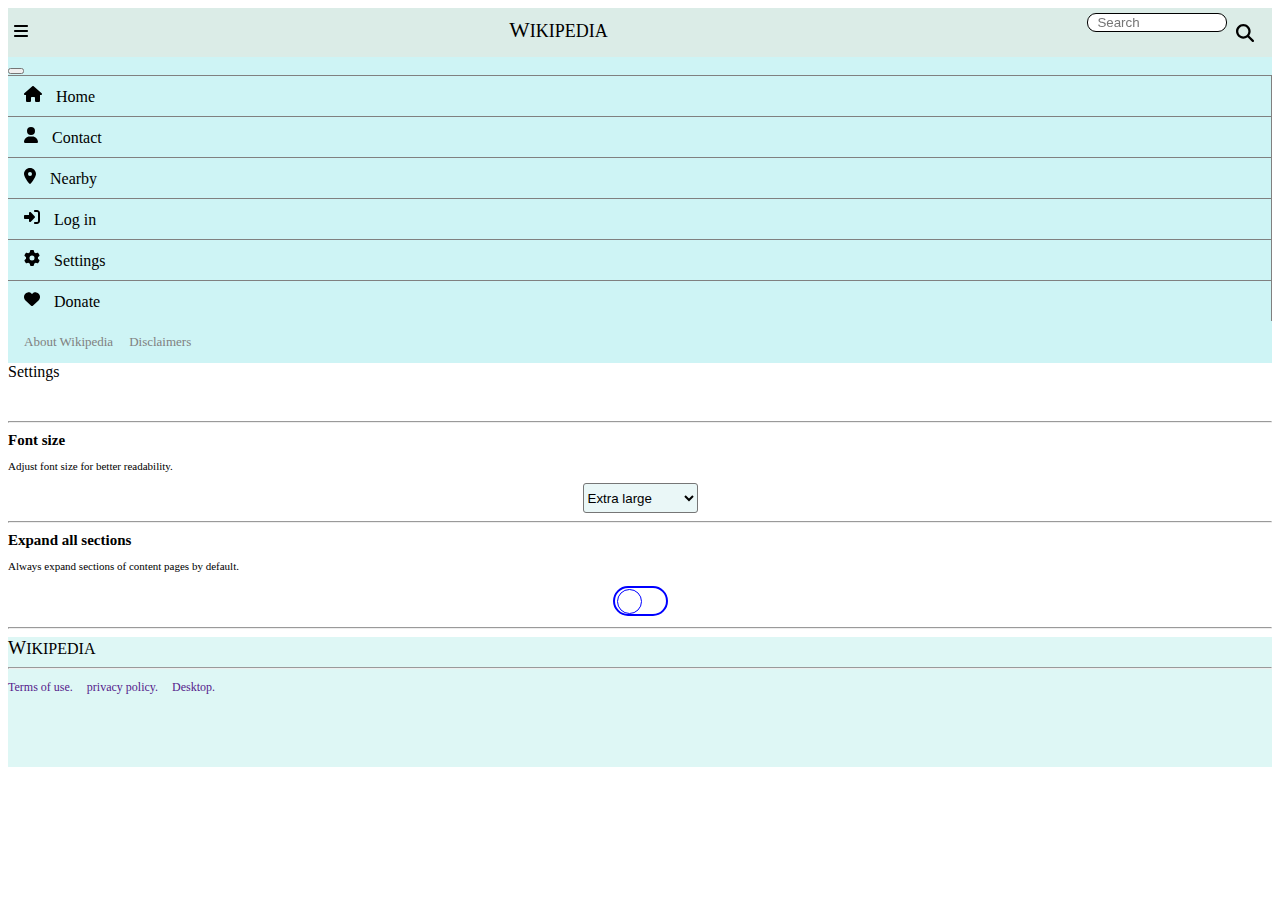
<file: settings.html>
<!doctype html>
<html lang="en">

<head>
    <meta charset="utf-8">
    <meta name="viewport" content="width=device-width, initial-scale=1">
    <title>wikipediasettings</title>
    <link href="https://cdn.jsdelivr.net/npm/bootstrap@5.3.2/dist/css/bootstrap.min.css" rel="stylesheet" integrity="sha384-T3c6CoIi6uLrA9TneNEoa7RxnatzjcDSCmG1MXxSR1GAsXEV/Dwwykc2MPK8M2HN" crossorigin="anonymous">
    <script src="https://cdn.jsdelivr.net/npm/@popperjs/core@2.11.8/dist/umd/popper.min.js" integrity="sha384-I7E8VVD/ismYTF4hNIPjVp/Zjvgyol6VFvRkX/vR+Vc4jQkC+hVqc2pM8ODewa9r" crossorigin="anonymous"></script>
    <script src="https://cdn.jsdelivr.net/npm/bootstrap@5.3.2/dist/js/bootstrap.min.js" integrity="sha384-BBtl+eGJRgqQAUMxJ7pMwbEyER4l1g+O15P+16Ep7Q9Q+zqX6gSbd85u4mG4QzX+" crossorigin="anonymous"></script>
    <link rel="icon" href="https://en.wikipedia.org/static/images/icons/wikipedia.png">
    <link rel="stylesheet" href="settings.css">



</head>
   
<body>
    <div id="settings"> 
    <div class="btnbg container-fluid fixed-top">
        <button class="bt gn mt-1 ml-0 pl-0 mr-2 button" type="button" data-bs-toggle="offcanvas" data-bs-target="#offcanvasWithBothOptions" aria-controls="offcanvasWithBothOptions"><svg xmlns="http://www.w3.org/2000/svg" height="1.2em" viewBox="0 0 448 512">
                <path d="M0 96C0 78.3 14.3 64 32 64H416c17.7 0 32 14.3 32 32s-14.3 32-32 32H32C14.3 128 0 113.7 0 96zM0 256c0-17.7 14.3-32 32-32H416c17.7 0 32 14.3 32 32s-14.3 32-32 32H32c-17.7 0-32-14.3-32-32zM448 416c0 17.7-14.3 32-32 32H32c-17.7 0-32-14.3-32-32s14.3-32 32-32H416c17.7 0 32 14.3 32 32z" />
            </svg></button>
        <div class="head">
            <h class="headwik fw-medium"><big>W</big>IKIPEDIA</h>
        </div>
        <input type="search" class="searchbar"  placeholder="  Search">


        <a href="" class="random-link" target="_self"><svg xmlns="http://www.w3.org/2000/svg" class="magnifying-glass" height="1.2em" viewBox="0 0 512 512">
                <path d="M416 208c0 45.9-14.9 88.3-40 122.7L502.6 457.4c12.5 12.5 12.5 32.8 0 45.3s-32.8 12.5-45.3 0L330.7 376c-34.4 25.2-76.8 40-122.7 40C93.1 416 0 322.9 0 208S93.1 0 208 0S416 93.1 416 208zM208 352a144 144 0 1 0 0-288 144 144 0 1 0 0 288z" />
            </svg></a>
    </div>
    <div class="offcanvas offcanvas-start" style="background-color:#CEF4F5;" data-bs-scroll="true" tabindex="-1" id="offcanvasWithBothOptions" aria-labelledby="offcanvasWithBothOptionsLabel">
        <div class="offcanvas-header bg-light  pb-2">
            <h></h>
            <button type="button" class="btn-close" data-bs-dismiss="offcanvas" aria-label="Close"></button>
        </div>


        <div class="baby bg-light  container">
            <svg xmlns="http://www.w3.org/2000/svg" class="loc-icon" height="1em" viewBox="0 0 576 512">
                <!--! Font Awesome Free 6.4.2 by @fontawesome - https://fontawesome.com License - https://fontawesome.com/license (Commercial License) Copyright 2023 Fonticons, Inc. -->
                <path d="M575.8 255.5c0 18-15 32.1-32 32.1h-32l.7 160.2c0 2.7-.2 5.4-.5 8.1V472c0 22.1-17.9 40-40 40H456c-1.1 0-2.2 0-3.3-.1c-1.4 .1-2.8 .1-4.2 .1H416 392c-22.1 0-40-17.9-40-40V448 384c0-17.7-14.3-32-32-32H256c-17.7 0-32 14.3-32 32v64 24c0 22.1-17.9 40-40 40H160 128.1c-1.5 0-3-.1-4.5-.2c-1.2 .1-2.4 .2-3.6 .2H104c-22.1 0-40-17.9-40-40V360c0-.9 0-1.9 .1-2.8V287.6H32c-18 0-32-14-32-32.1c0-9 3-17 10-24L266.4 8c7-7 15-8 22-8s15 2 21 7L564.8 231.5c8 7 12 15 11 24z" />
            </svg>

            <a href="index.html" class="random-link" target="_blank">
                <h class="random">Home</h>
            </a>
        </div>
        <div class="baby bg-light  container">
            <svg xmlns="http://www.w3.org/2000/svg" height="1em" class="loc-icon" viewBox="0 0 448 512">
                <!--! Font Awesome Free 6.4.2 by @fontawesome - https://fontawesome.com License - https://fontawesome.com/license (Commercial License) Copyright 2023 Fonticons, Inc. -->
                <path d="M224 256A128 128 0 1 0 224 0a128 128 0 1 0 0 256zm-45.7 48C79.8 304 0 383.8 0 482.3C0 498.7 13.3 512 29.7 512H418.3c16.4 0 29.7-13.3 29.7-29.7C448 383.8 368.2 304 269.7 304H178.3z" />
            </svg>
            <a href="" class="random-link" target="_self">
                <h class="random">Contact</h>
            </a>

        </div>
        <div class="baby bg-light  container">
            <svg xmlns="http://www.w3.org/2000/svg" class="loc-icon " height="1em" viewBox="0 0 384 512">
                <!--! Font Awesome Free 6.4.2 by @fontawesome - https://fontawesome.com License - https://fontawesome.com/license (Commercial License) Copyright 2023 Fonticons, Inc. -->
                <path d="M215.7 499.2C267 435 384 279.4 384 192C384 86 298 0 192 0S0 86 0 192c0 87.4 117 243 168.3 307.2c12.3 15.3 35.1 15.3 47.4 0zM192 128a64 64 0 1 1 0 128 64 64 0 1 1 0-128z" />
            </svg>
            <a href="" class="random-link" target="_self">
                <h class="random pl-1">Nearby</h>
            </a>


        </div>
        <div class="baby bg-light  container">
            <svg xmlns="http://www.w3.org/2000/svg" height="1em" class="loc-icon" viewBox="0 0 512 512">
                <!--! Font Awesome Free 6.4.2 by @fontawesome - https://fontawesome.com License - https://fontawesome.com/license (Commercial License) Copyright 2023 Fonticons, Inc. -->
                <path d="M217.9 105.9L340.7 228.7c7.2 7.2 11.3 17.1 11.3 27.3s-4.1 20.1-11.3 27.3L217.9 406.1c-6.4 6.4-15 9.9-24 9.9c-18.7 0-33.9-15.2-33.9-33.9l0-62.1L32 320c-17.7 0-32-14.3-32-32l0-64c0-17.7 14.3-32 32-32l128 0 0-62.1c0-18.7 15.2-33.9 33.9-33.9c9 0 17.6 3.6 24 9.9zM352 416l64 0c17.7 0 32-14.3 32-32l0-256c0-17.7-14.3-32-32-32l-64 0c-17.7 0-32-14.3-32-32s14.3-32 32-32l64 0c53 0 96 43 96 96l0 256c0 53-43 96-96 96l-64 0c-17.7 0-32-14.3-32-32s14.3-32 32-32z" />
            </svg>
            <a href="" class="random-link" target="_self">
                <h class="random">Log in</h>
            </a>


        </div>
        <div class="baby bg-light  container">
            <svg xmlns="http://www.w3.org/2000/svg" height="1em" class="loc-icon" viewBox="0 0 512 512">
                <!--! Font Awesome Free 6.4.2 by @fontawesome - https://fontawesome.com License - https://fontawesome.com/license (Commercial License) Copyright 2023 Fonticons, Inc. -->
                <path d="M495.9 166.6c3.2 8.7 .5 18.4-6.4 24.6l-43.3 39.4c1.1 8.3 1.7 16.8 1.7 25.4s-.6 17.1-1.7 25.4l43.3 39.4c6.9 6.2 9.6 15.9 6.4 24.6c-4.4 11.9-9.7 23.3-15.8 34.3l-4.7 8.1c-6.6 11-14 21.4-22.1 31.2c-5.9 7.2-15.7 9.6-24.5 6.8l-55.7-17.7c-13.4 10.3-28.2 18.9-44 25.4l-12.5 57.1c-2 9.1-9 16.3-18.2 17.8c-13.8 2.3-28 3.5-42.5 3.5s-28.7-1.2-42.5-3.5c-9.2-1.5-16.2-8.7-18.2-17.8l-12.5-57.1c-15.8-6.5-30.6-15.1-44-25.4L83.1 425.9c-8.8 2.8-18.6 .3-24.5-6.8c-8.1-9.8-15.5-20.2-22.1-31.2l-4.7-8.1c-6.1-11-11.4-22.4-15.8-34.3c-3.2-8.7-.5-18.4 6.4-24.6l43.3-39.4C64.6 273.1 64 264.6 64 256s.6-17.1 1.7-25.4L22.4 191.2c-6.9-6.2-9.6-15.9-6.4-24.6c4.4-11.9 9.7-23.3 15.8-34.3l4.7-8.1c6.6-11 14-21.4 22.1-31.2c5.9-7.2 15.7-9.6 24.5-6.8l55.7 17.7c13.4-10.3 28.2-18.9 44-25.4l12.5-57.1c2-9.1 9-16.3 18.2-17.8C227.3 1.2 241.5 0 256 0s28.7 1.2 42.5 3.5c9.2 1.5 16.2 8.7 18.2 17.8l12.5 57.1c15.8 6.5 30.6 15.1 44 25.4l55.7-17.7c8.8-2.8 18.6-.3 24.5 6.8c8.1 9.8 15.5 20.2 22.1 31.2l4.7 8.1c6.1 11 11.4 22.4 15.8 34.3zM256 336a80 80 0 1 0 0-160 80 80 0 1 0 0 160z" />
            </svg>
            <a href="" class="random-link" target="_self">
                <h class="random">Settings</h>
            </a>


        </div>
        <div class="baby bg-light  container">
            <svg xmlns="http://www.w3.org/2000/svg" height="1em" class="loc-icon" viewBox="0 0 512 512">
                <!--! Font Awesome Free 6.4.2 by @fontawesome - https://fontawesome.com License - https://fontawesome.com/license (Commercial License) Copyright 2023 Fonticons, Inc. -->
                <path d="M47.6 300.4L228.3 469.1c7.5 7 17.4 10.9 27.7 10.9s20.2-3.9 27.7-10.9L464.4 300.4c30.4-28.3 47.6-68 47.6-109.5v-5.8c0-69.9-50.5-129.5-119.4-141C347 36.5 300.6 51.4 268 84L256 96 244 84c-32.6-32.6-79-47.5-124.6-39.9C50.5 55.6 0 115.2 0 185.1v5.8c0 41.5 17.2 81.2 47.6 109.5z" />
            </svg>
            <a href="" class="random-link" target="_self">
                <h class="random">Donate</h>
            </a>


        </div>
        <div class="about pt-4 pl-3">
            <a href="" target="_self" class="ran">
                <p class="para1  ">About Wikipedia</p>
            </a>
            <a href="" target="_self" class="ran">
                <p class="para1 ">Disclaimers </p>
            </a>
        </div>
    </div>

    <div class="container set-cont   pt-4 mt-5">
        <h class="set-head fs-3 fw-bold ">Settings</h>
    </div>
    <hr />
    <div class=" container mr-3 f-cont d-flex justify-content-between">
        <div class="col-6 col-m-12">
            <h class="f-head  ">Font size</h>
            <p class="f-para">Adjust font size for better readability.</p>
        </div>
        <div class="s-cont ">
            <select class="select-cont px-2">
                <option class="op">Extra large</option>
                <option class="op">Regular</option>
                <option class="op">Large</option>
                <option class="op">Extra large</option>
            </select>
        </div>

    </div>
    <hr />

    <div class=" container mr-3 f-cont d-flex justify-content-between">
        <div class="col-7 col-m-12">
            <h class="f-head "> Expand all sections</h>
            <p class="f-para">Always expand sections of content pages by default.</p>
        </div>
        <div class="s-cont ">
            <input type="checkbox" name="checkbox">

        </div>

    </div>
    <hr />

    <div class="container-fluid fixed-bottom pt-4 fw-bold w-cont">
        <h class=""><BIG>W</BIG>IKIPEDIA</h>
        <hr />
        <a href="" class="h-h pr-3" target="_self">Terms of use.</a>
        <a href="" class=" h-h " target="_self"> privacy policy.</a>
        <a href="" class=" h-h" target="_self">Desktop.</a>
    </div>

</div>





    <script src="https://cdn.jsdelivr.net/npm/bootstrap@5.3.2/dist/js/bootstrap.bundle.min.js" integrity="sha384-C6RzsynM9kWDrMNeT87bh95OGNyZPhcTNXj1NW7RuBCsyN/o0jlpcV8Qyq46cDfL" crossorigin="anonymous"></script>
</body>

</html>
</file>
<file: settings.css>
.btnbg {
background-color: #DBECE7;
display: flex;
justify-content: space-between;
align-items: center;
height: 49px;


}

.head {

height: 35px;
margin-right: 153px;
padding-top: 5px;

}

.headwik {
font-size: 18px;
font-family: Roboto;



}

.magnifying-glass {
margin-right: 18px;
font-size: 15px;
margin-top: 5px;

}

.baby {
border: solid gray 0.5px;
border-left: none;
border-bottom: none;
padding: 10px;



}

.random {
margin-left: 10px;
color: black;
font-family: Roboto;


}

.random-link {
text-decoration: none;
}

.rando1 {
margin-right: 180px;
}

.rando {
color: black;
font-family: Roboto;

}

.loc-icon {
margin-left: 6px;


}

.button {
background-color: #DBECE7;
border: none;
}

.about {
display: flex;


}

.para1 {
margin-left: 16px;
}

.ran:hover {
color: gray;
}

.ran {
text-decoration: none;
font-size: 13px;
color: gray;
}

.set-cont {
height: 50px;


}

.set-head {
font-family: roboto;

}

.f-head {
font-size: 15px;
font-weight: bold;
font-family: roboto;


}

.f-para {
font-size: 11px;

font-family: roboto;

}

.select-cont {
width: 115px;
background-color: #EAF7F7;
border-radius: 3px;
height: 30px;


}

.op {
font-size: 15px;
font-family: roboto;

}

.s-cont {
display: flex;
justify-content: center;
align-items: center;
}

input[type="checkbox"] {
width: 55px;
height: 30px;
border-radius: 20px;
background-color: white;
appearance: none;
border: solid 2px blue;
position: relative;
transition: 0.5s;


}

input:checked[type="checkbox"] {
background-color: blue;


}

input[type="checkbox"]::before {
width: 23px;
height: 23px;
border-radius: 50%;
background-color: white;
position: absolute;
content: "";
top: 1px;
left: 0;
right: 0;
border: solid 1.5px blue;
transition: 0.5s;
margin-left: 2px;


}



input:checked[type="checkbox"]::before {
left: 26px;


}

.w-cont {
background-color: #DEF7F5;
height: 130px;

}

.h-h {
font-size: 12px;
font-family: roboto;
text-decoration: none;
margin-right: 10px;
}
.searchbar{
 
position: fixed;
right: 53px;
width: 140px;
border: 1px solid;
border-radius: 9px;
top: 13px;

}
</file>
